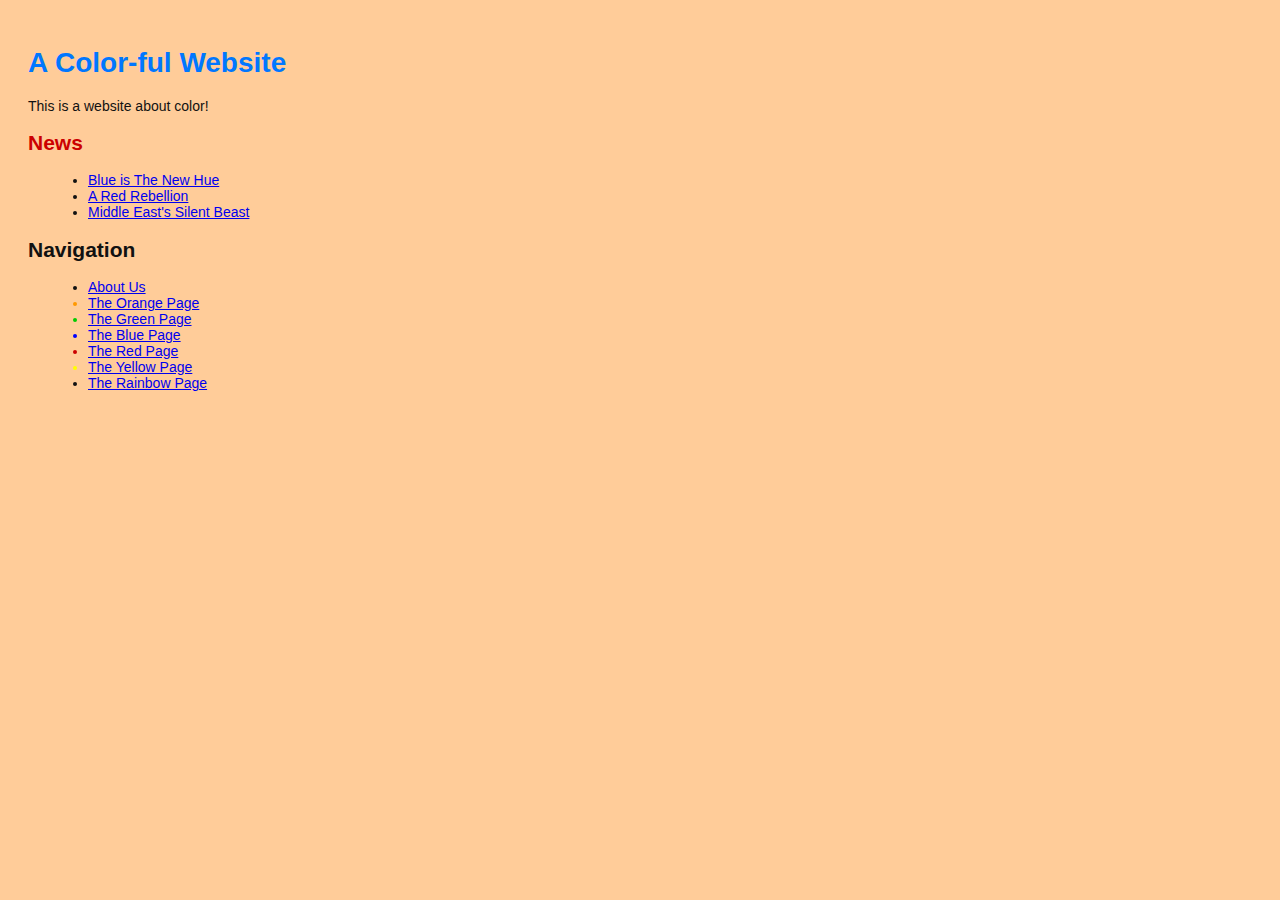
<file: index.html>
<!DOCTYPE html>
<html lang="en">
<head>
	<title>A Colorful Website</title>
	<link rel="stylesheet" href="style.css" />
	<meta charset="utf-8" />
</head>
<body>
	<h1 style="color: #07F">A Color-ful Website</h1>
	<p>This is a website about color!</p>
	
	<h2 style="color: #C00">News</h2>
	<ul>
		<li><a href="news-1.html">Blue is The New Hue</a></li>
		<li><a href="news-2.html">A Red Rebellion</a></li>
		<li><a href="news-3.html">Middle East's Silent Beast</a></li>
	</ul>
	<h2>Navigation</h2>
	<ul>
		<li>
		<a href="about/index.html">About Us</a>
		</li>
		<li style="color: #F90">
		<a href="orange.html">The Orange Page</a>
		</li>
		<li style="color: #0C0">
		<a href="green.html">The Green Page</a>
		</li>
		<li style="color: #00F">
		<a href="blue.html">The Blue Page</a>
		</li>
		<li style="color: #C00">
		<a href="Red.html">The Red Page</a>
		</li>
		<li style="color: #FF0">
		<a href="yellow.html">The Yellow Page</a>
		</li>
		<li>
		<a href="rainbow.html">The Rainbow Page</a>
		</li>
	</ul>
</body>
</html>
</file>
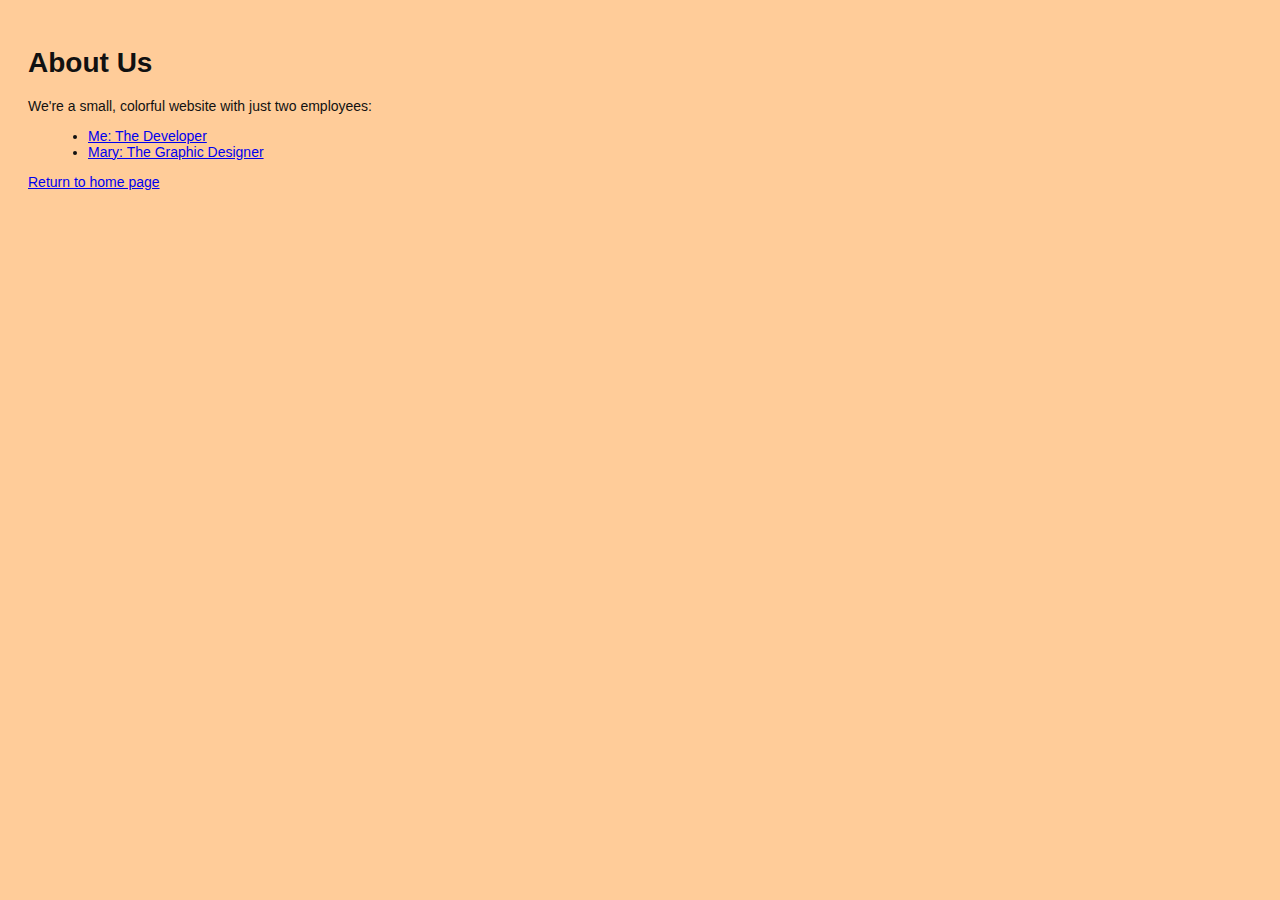
<file: about/index.html>
<!DOCTYPE html>
<html lang="en">
<head>
	<title>About Us</title>
	<link rel="stylesheet" href="..\style.css" />
	<meta charset="utf-8" />
</head>
<body>
	<h1>About Us</h1>
	<p>We're a small, colorful website with just two employees:</p>
    <ul>
        <li><a href="me.html">Me: The Developer</a></li>
        <li><a href="mary.html">Mary: The Graphic Designer</a></li>
    </ul>
	<p><a href="..\index.html">Return to home page</a></p>
</body>
</html>
</file>
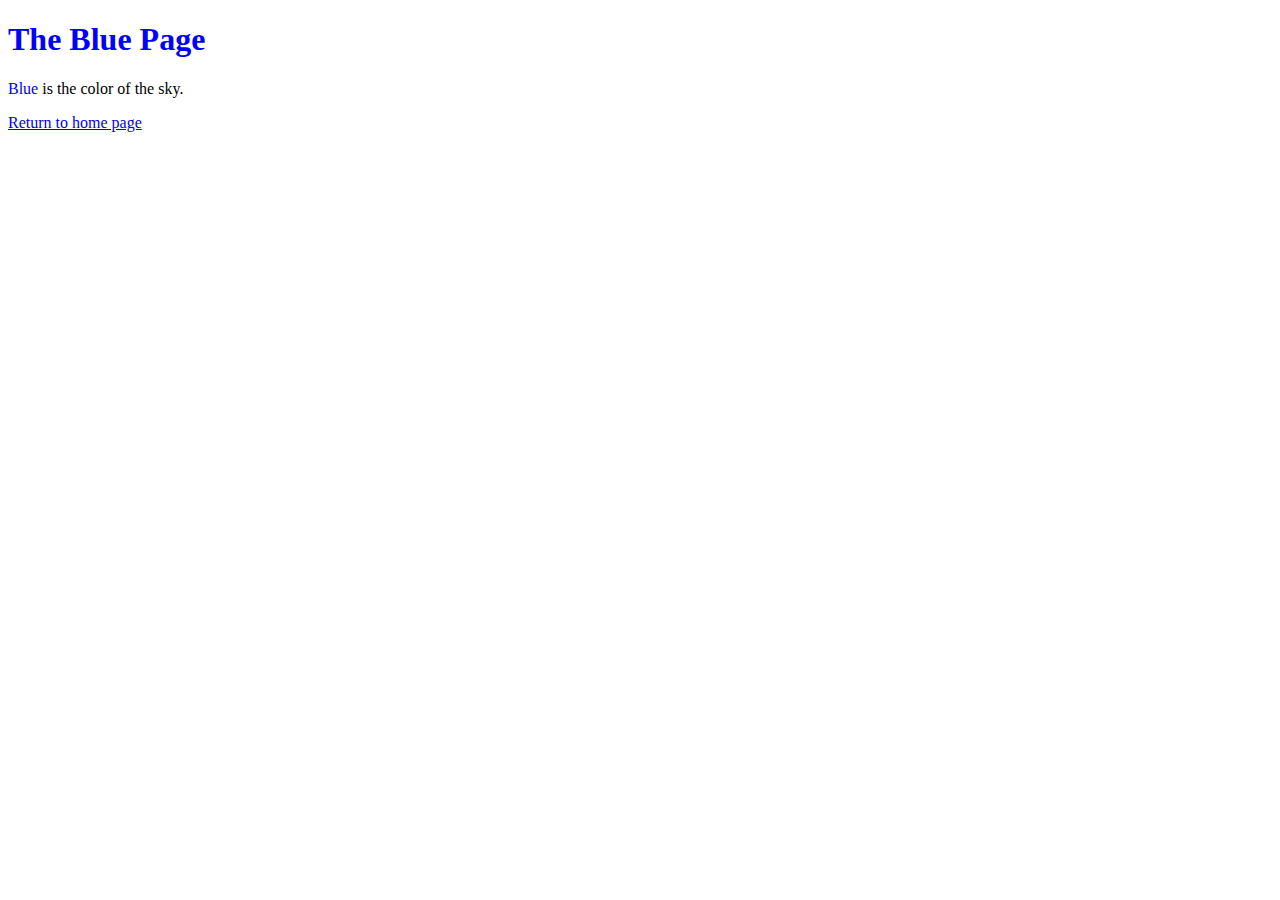
<file: blue.html>
<!DOCTYPE html>
<html lang="en">
<head>
	<title>The Blue Page</title>
	<meta charset="utf-8" />
</head>
<body>
	<h1 style="color: #00F">The Blue Page</h1>
	<p><span style="color: #00F">Blue</span> is the color of the sky.</p>
	<p><a href="index.html">Return to home page</a></p>
</body>
</html>
</file>
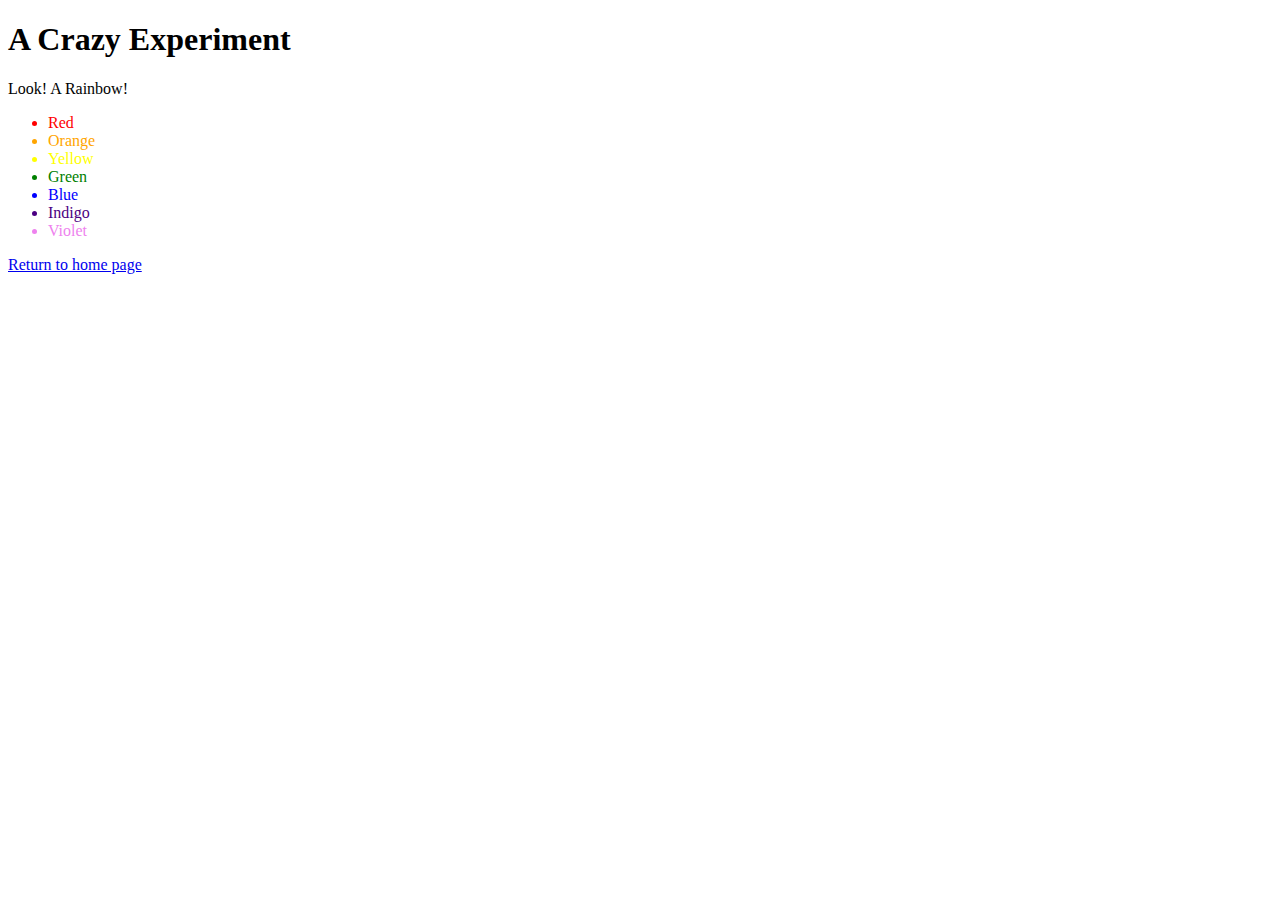
<file: crazy.html>
<!DOCTYPE html>
<html lang="en">
<head>
	<title>A Crazy Experiment</title>
	<meta charset="utf-8" />
</head>
<body>
	<h1>A Crazy Experiment</h1>
	<p>Look! A Rainbow!</p>
	<ul>
		<li style="color: red">Red</li>
		<li style="color: orange">Orange</li>
		<li style="color: yellow">Yellow</li>
		<li style="color: green">Green</li>
		<li style="color: blue">Blue</li>
		<li style="color: indigo">Indigo</li>
		<li style="color: violet">Violet</li>
	</ul>
	
	<p><a href="index.html">Return to home page</a></p>
</body>
</html>
</file>
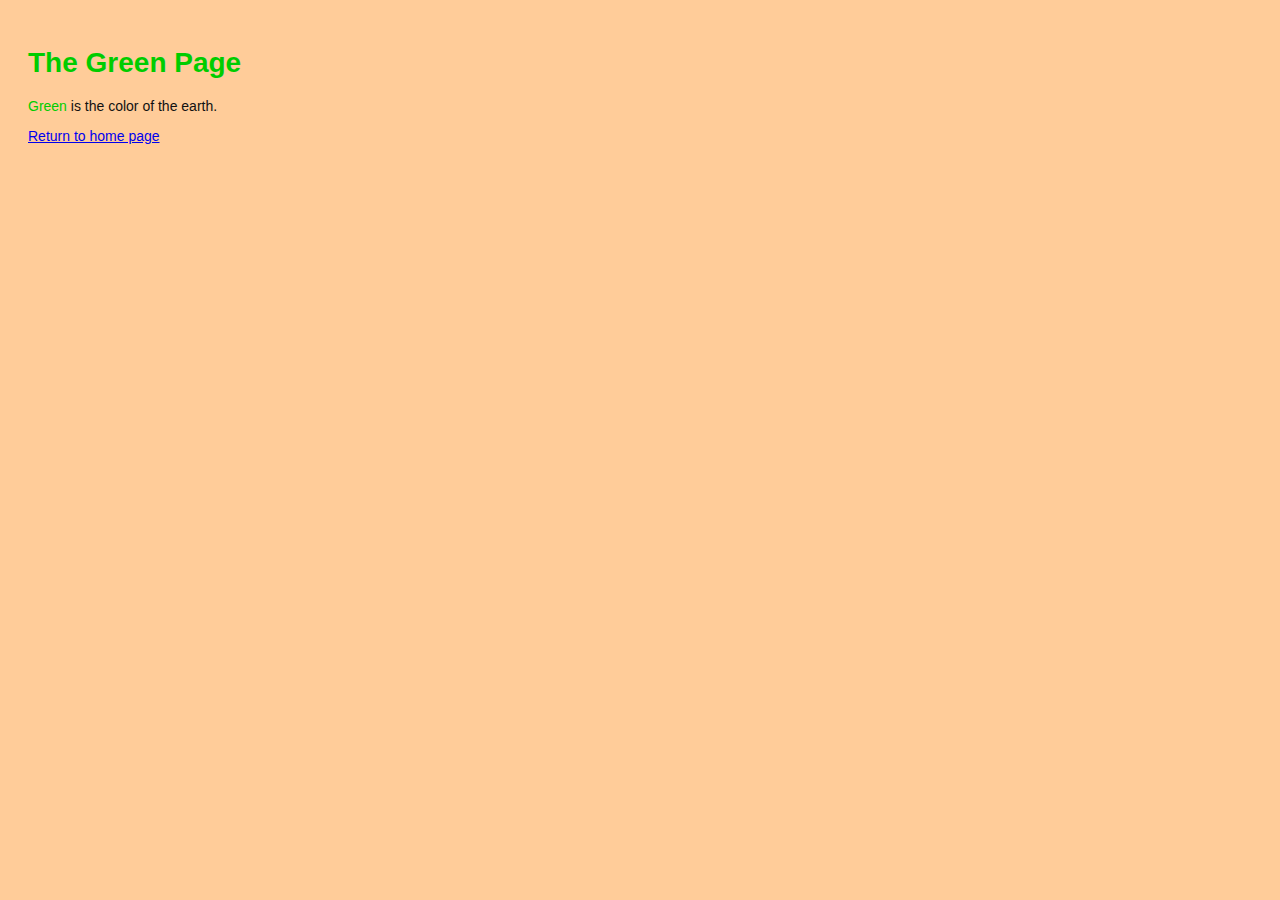
<file: green.html>
<!DOCTYPE html>
<html lang="en">
<head>
	<title>The Green Page</title>
	<link rel="stylesheet" href="style.css" />
	<meta charset="utf-8" />
</head>
<body>
	<h1 style="color: #0C0">The Green Page</h1>
	<p><span style="color: #0C0">Green</span> is the color of the earth.</p>
	<p><a href="index.html">Return to home page</a></p>
</body>
</html>
</file>
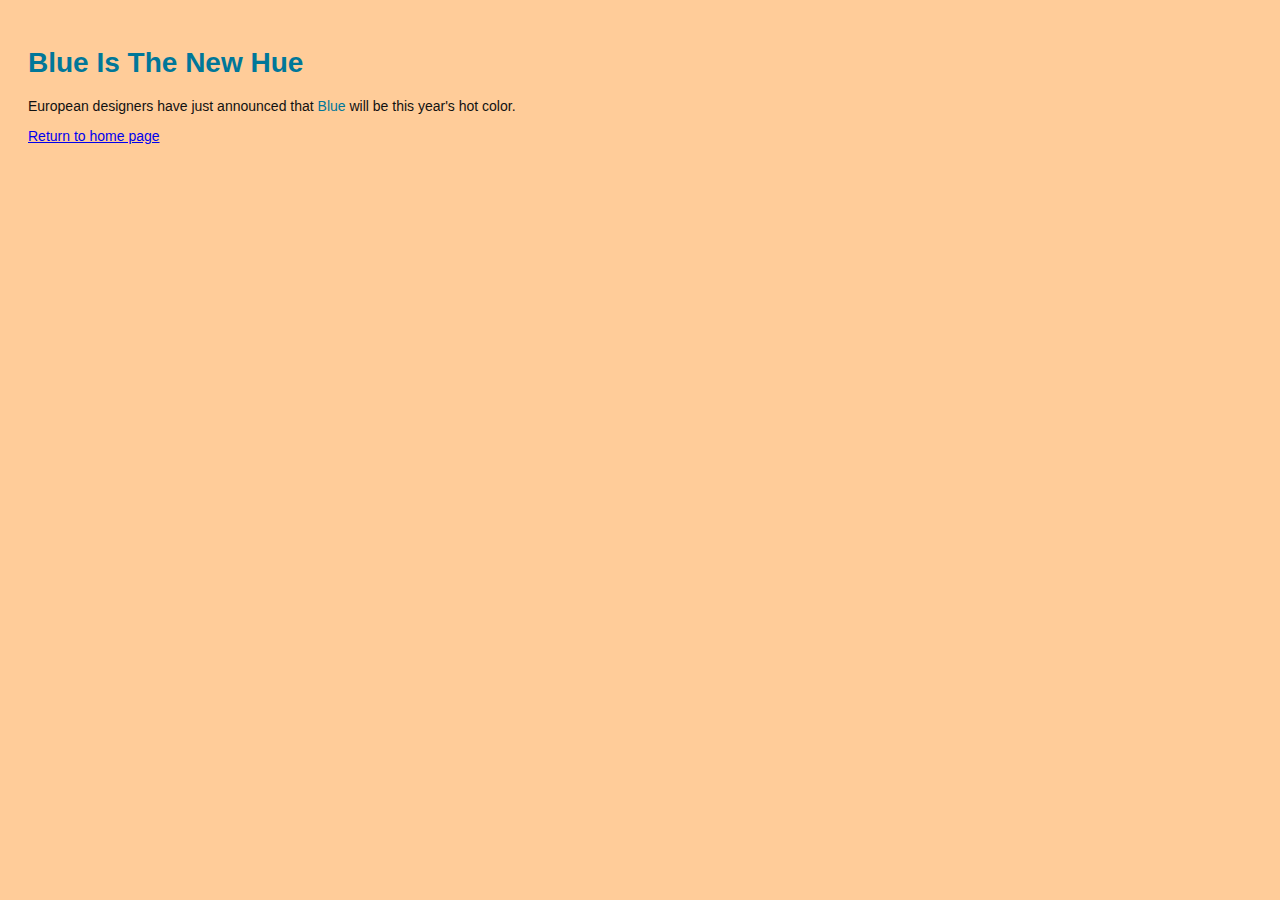
<file: news-1.html>
<!DOCTYPE html>
<html lang="en">
<head>
	<title>Blue Is The New Hue</title>
	<link rel="stylesheet" href="style.css" />
	<meta charset="utf-8" />
</head>
<body>
	<h1 style="color: #079">Blue Is The New Hue</h1>
	<p>European designers have just announced that <span style="color: #079;">Blue</span> will be this year's hot color.</p>
	<p><a href="index.html">Return to home page</a></p>
</body>
</html>
</file>
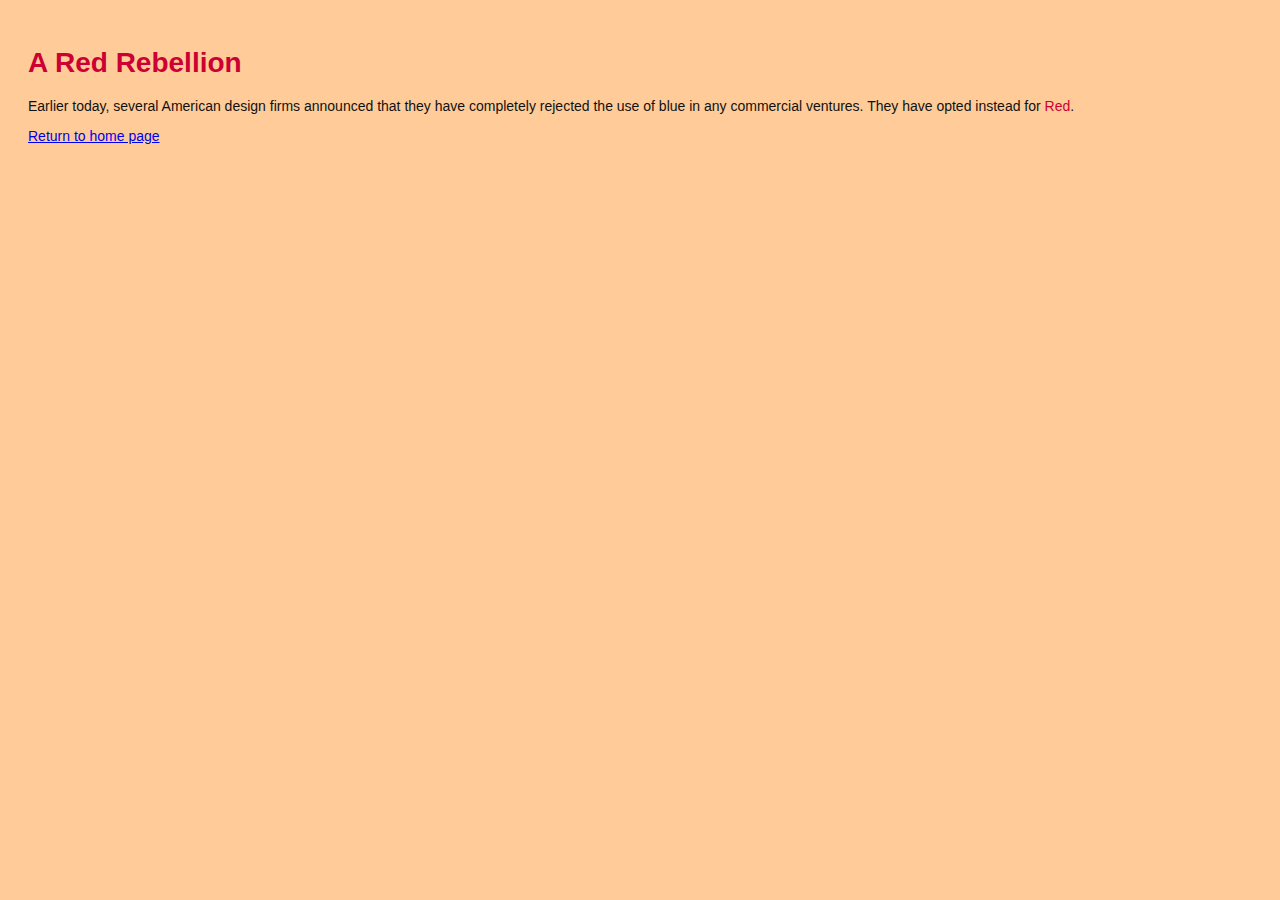
<file: news-2.html>
<!DOCTYPE html>
<html lang="en">
<head>
	<title>A Red Rebellion</title>
	<link rel="stylesheet" href="style.css" />
	<meta charset="utf-8" />
</head>
<body>
	<h1 style="color: #C03">A Red Rebellion</h1>
	<p>Earlier today, several American design firms announced that they have completely rejected the use of blue in any commercial ventures. They have opted instead for  <span style="color: #C03;">Red</span>.</p>
	<p><a href="index.html">Return to home page</a></p>
</body>
</html>
</file>
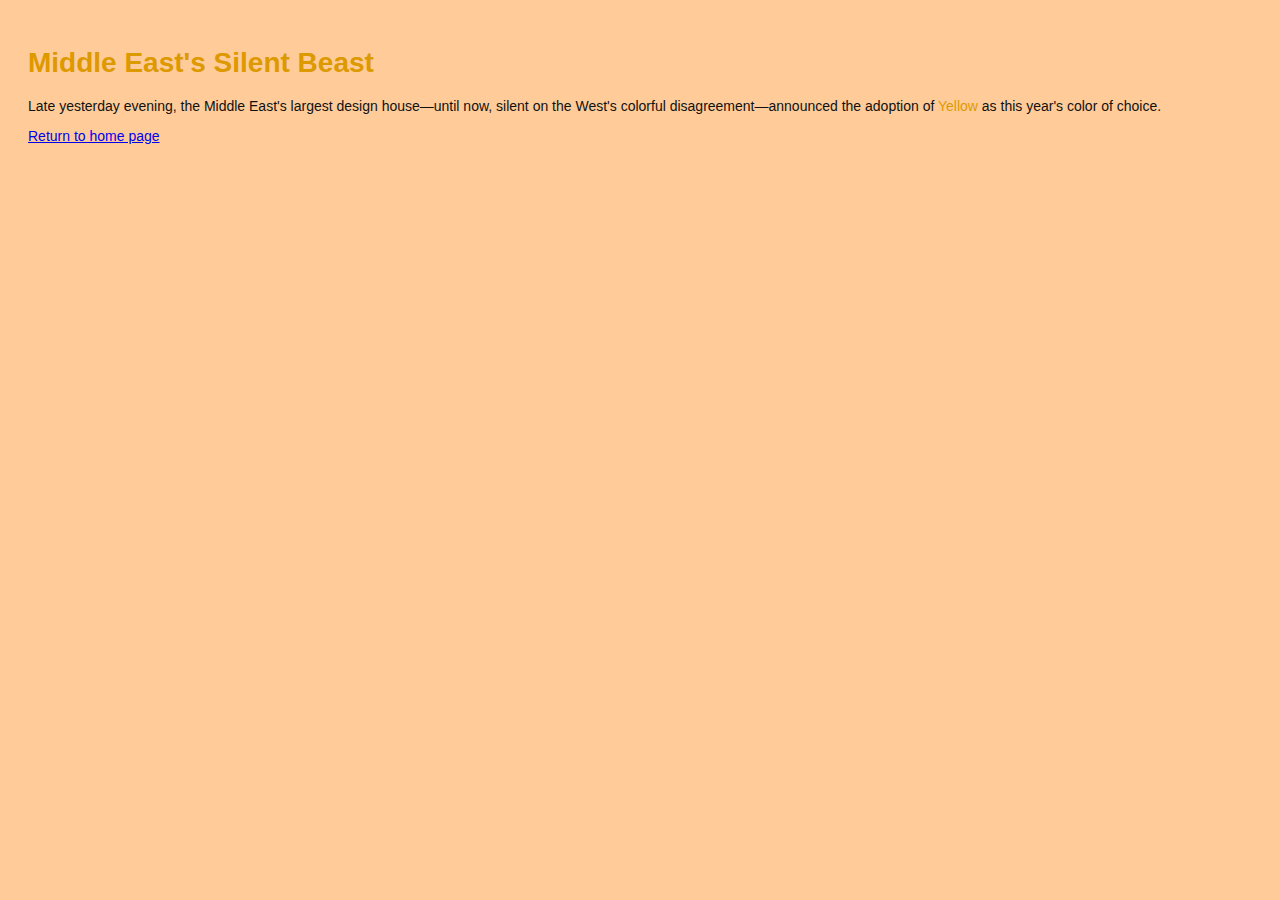
<file: news-3.html>
<!DOCTYPE html>
<html lang="en">
<head>
	<title>Middle East's Silent Beast</title>
	<link rel="stylesheet" href="style.css" />
	<meta charset="utf-8" />
</head>
<body>
	<h1 style="color: #D90">Middle East's Silent Beast</h1>
	<p>Late yesterday evening, the Middle East's largest design house&mdash;until now, 
		silent on the West's colorful disagreement&mdash;announced the adoption of 
		 <span style="color: #D90;">Yellow</span> as this year's color of choice.</p>
	<p><a href="index.html">Return to home page</a></p>
</body>
</html>
</file>
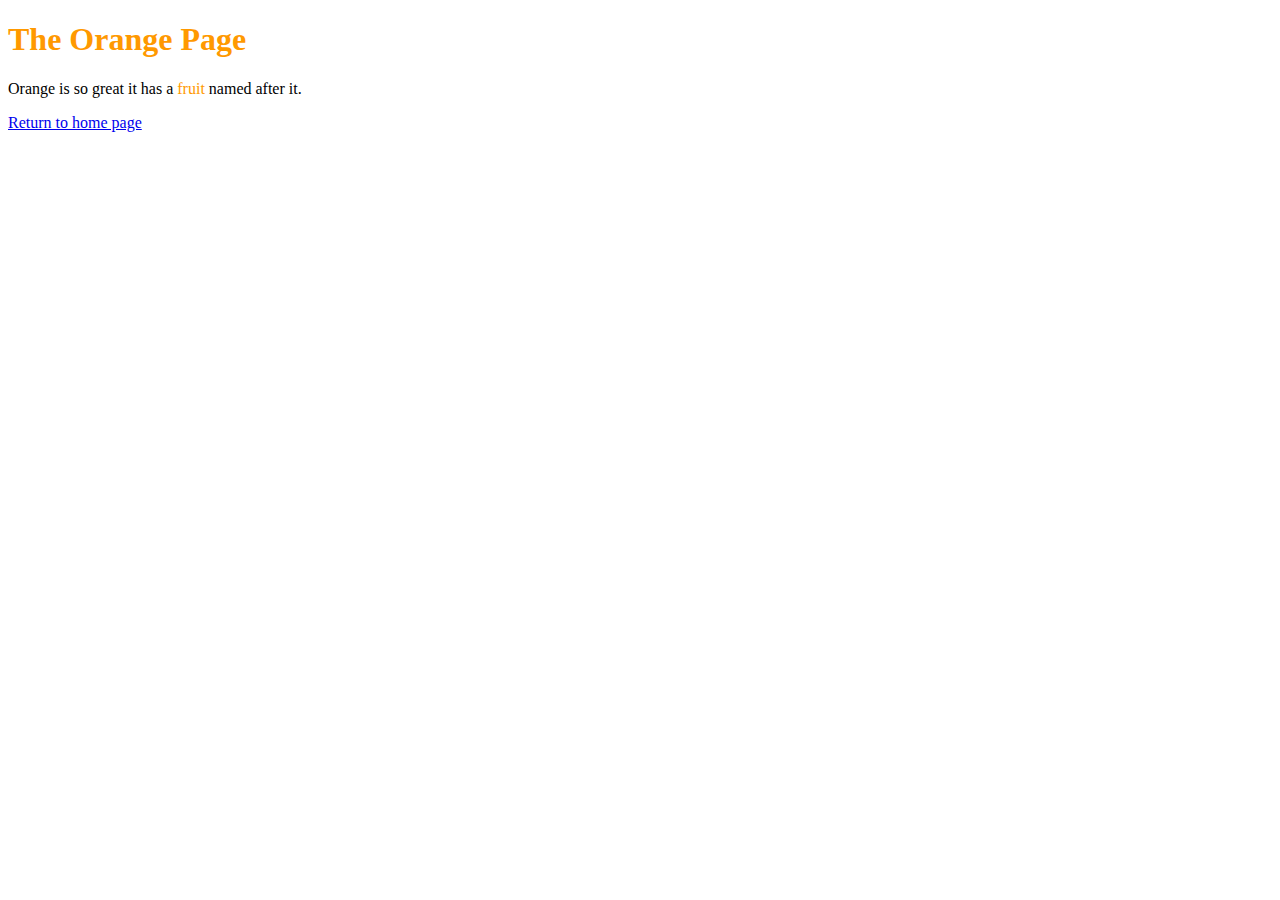
<file: orange.html>
<!DOCTYPE html>
<html lang="en">
<head>
	<title>The Orange Page</title>
	<meta charset="utf-8" />
</head>
<body>
	<h1 style="color: #F90">The Orange Page</h1>
	<p>Orange is so great it has a <span style="color: #F90">fruit</span> named after it.</p>
	<p><a href="index.html">Return to home page</a></p>
</body>
</html>
</file>
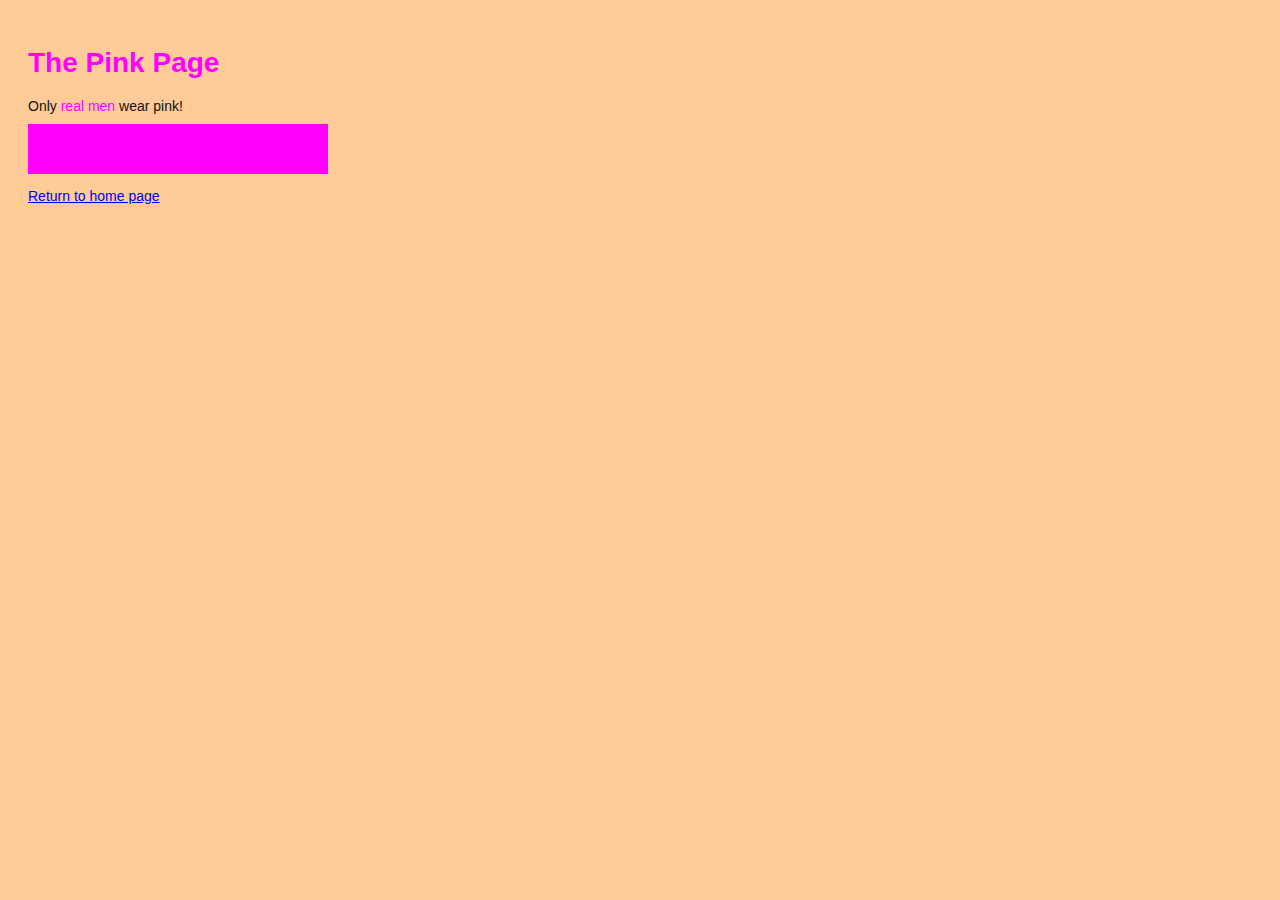
<file: pink.html>
<!DOCTYPE html>
<html lang="en">
<head>
	<title>The Pink Page</title>
	<link rel="stylesheet" href="style.css" />
	<meta charset="utf-8" />
	<style>
		div {
			width: 300px;
			height: 50px;
		}
	</style>
</head>
<body>
	<h1 style="color: #F0F">The Pink Page</h1>
	<p>Only <span style="color: #F0F">real men </span>wear pink!</p>
	<div style="background-color: #F0F;"></div>
	<p><a href="index.html">Return to home page</a></p>
</body>
</html>
</file>
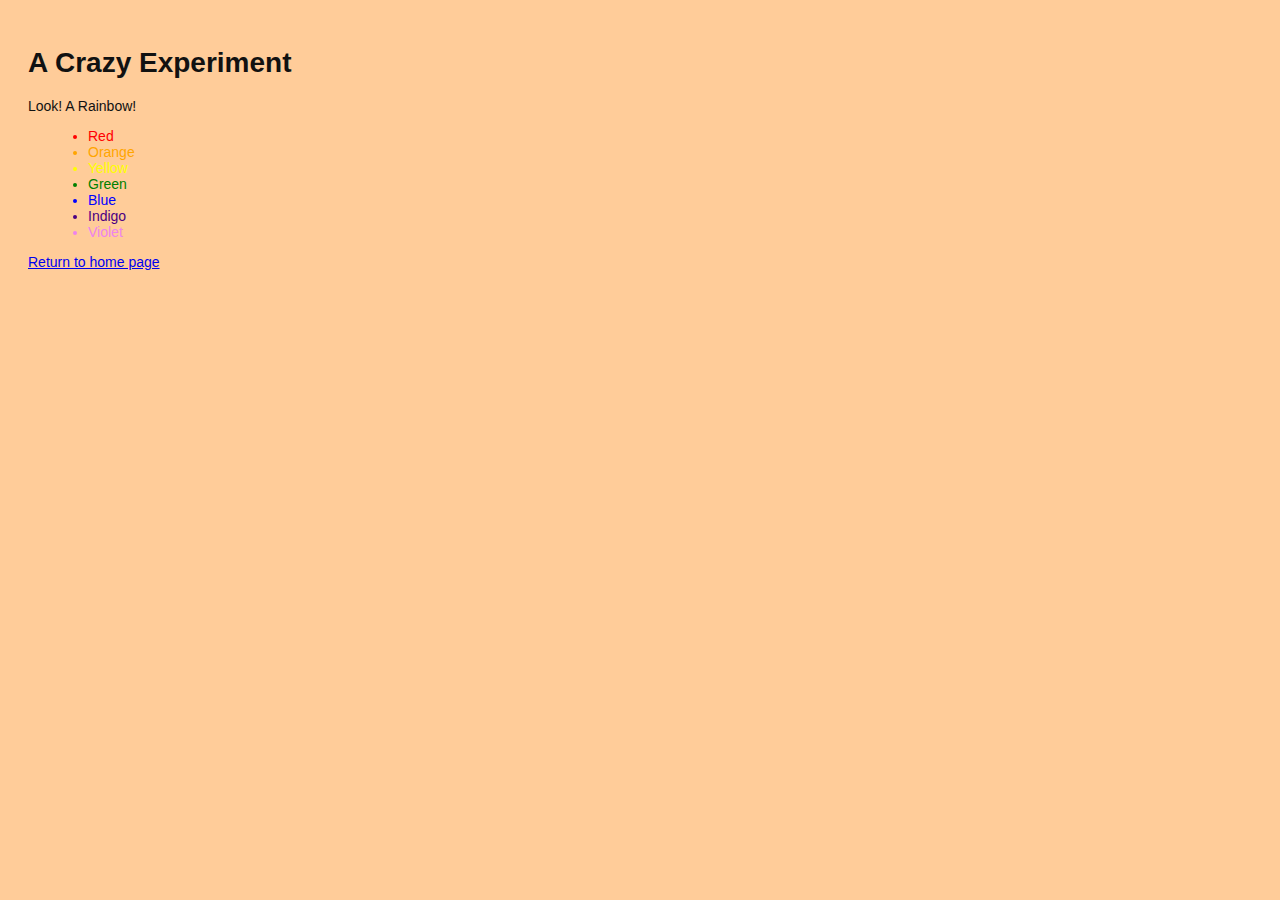
<file: rainbow.html>
<!DOCTYPE html>
<html lang="en">
<head>
	<title>A Crazy Experiment</title>
	<link rel="stylesheet" href="style.css">
	<meta charset="utf-8" />
</head>
<body>
	<h1>A Crazy Experiment</h1>
	<p>Look! A Rainbow!</p>
	<ul>
		<li style="color: red">Red</li>
		<li style="color: orange">Orange</li>
		<li style="color: yellow">Yellow</li>
		<li style="color: green">Green</li>
		<li style="color: blue">Blue</li>
		<li style="color: indigo">Indigo</li>
		<li style="color: violet">Violet</li>
	</ul>
	
	<p><a href="index.html">Return to home page</a></p>
</body>
</html>
</file>
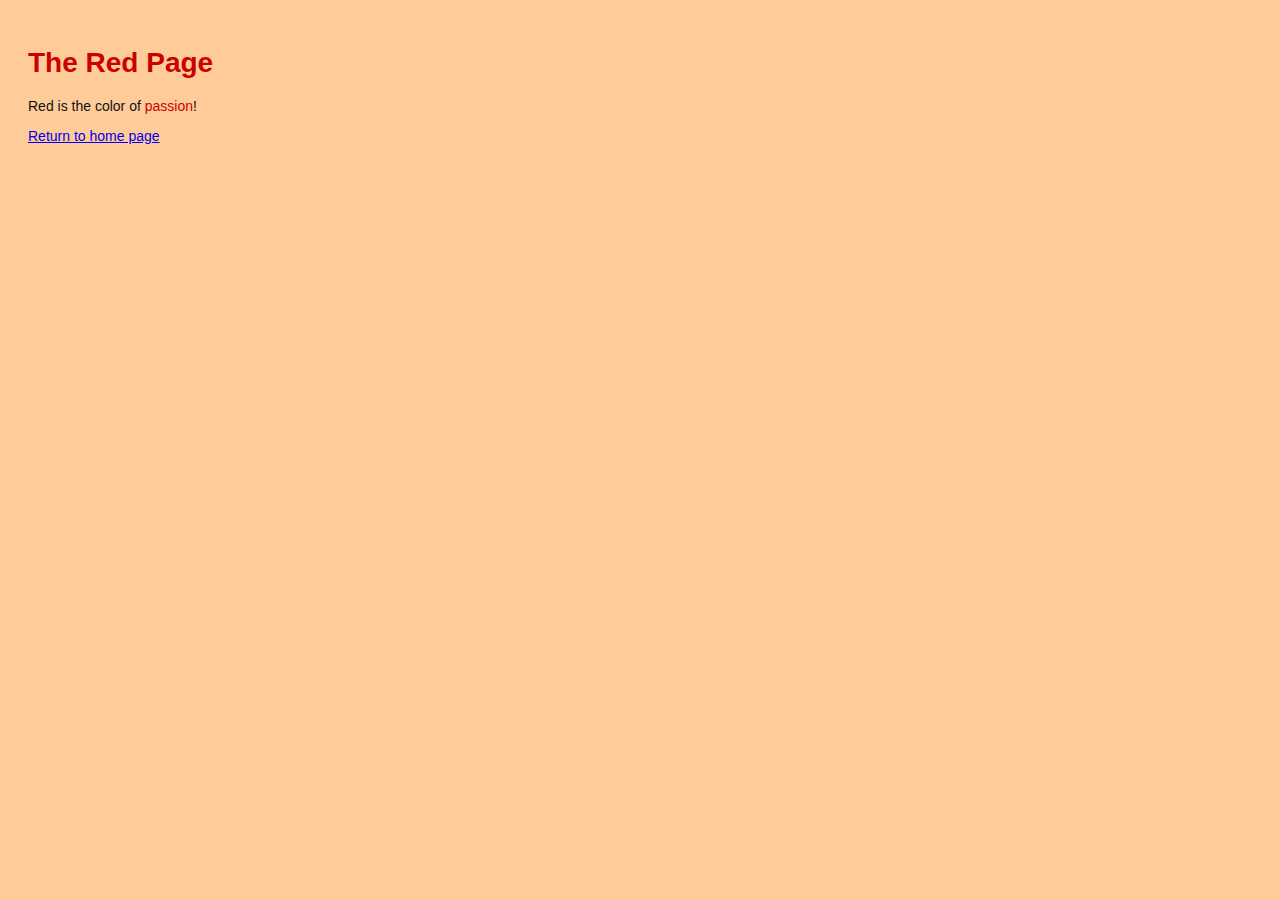
<file: red.html>
<!DOCTYPE html>
<html lang="en">
<head>
	<title>The Red Page</title>
	<link rel="stylesheet" href="style.css" />
	<meta charset="utf-8" />
</head>
<body>
	<h1 style="color: #C00">The Red Page</h1>
	<p>Red is the color of <span style="color: #C00">passion</span>!</p>
	<p><a href="index.html">Return to home page</a></p>
</body>
</html>
</file>
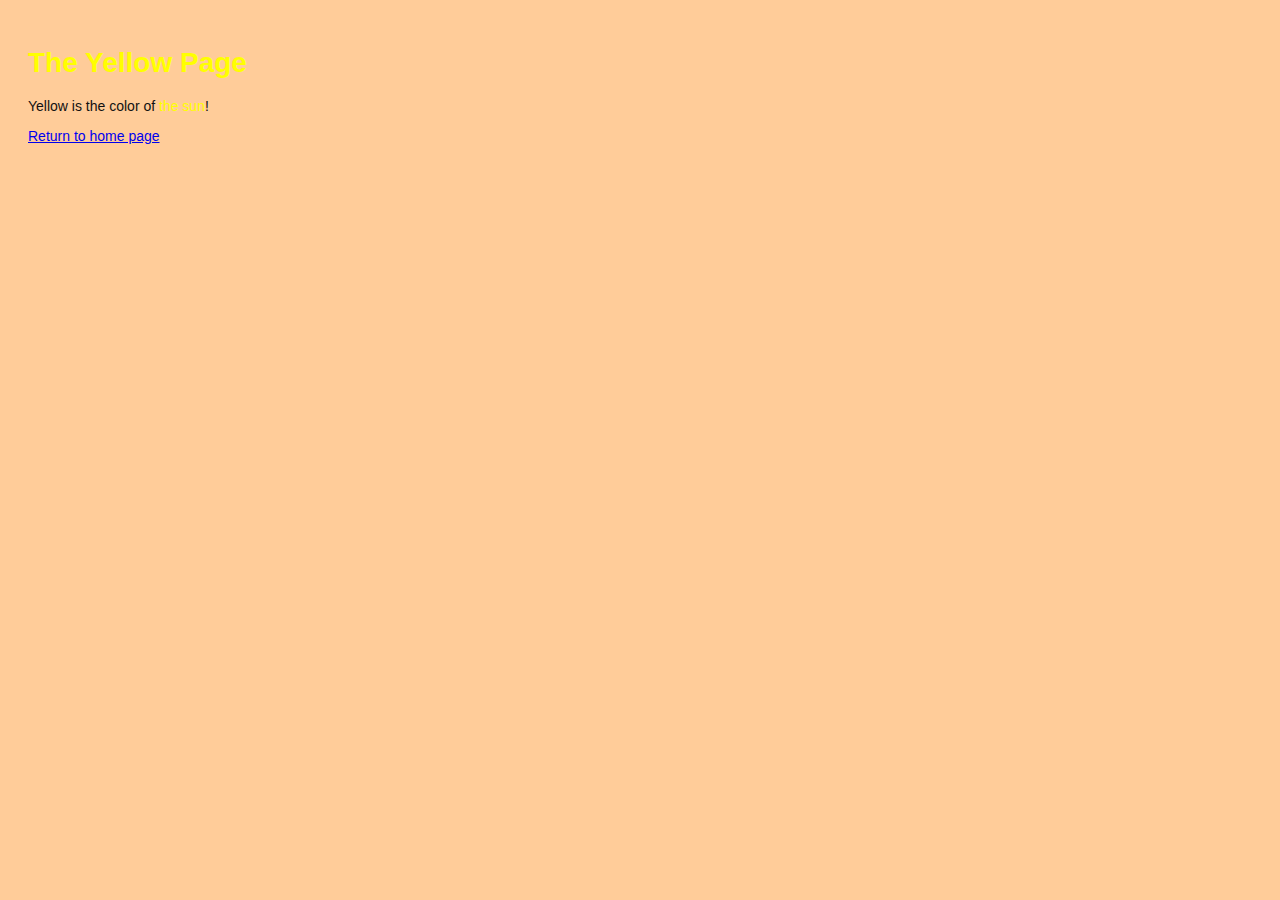
<file: yellow.html>
<!DOCTYPE html>
<html lang="en">
<head>
	<title>The Yellow Page</title>
	<link rel="stylesheet" href="style.css" />
	<meta charset="utf-8" />
</head>
<body>
	<h1 style="color: #FF0">The Yellow Page</h1>
	<p>Yellow is the color of <span style="color: #FF0">the sun</span>!</p>
	<p><a href="index.html">Return to home page</a></p>
</body>
</html>
</file>
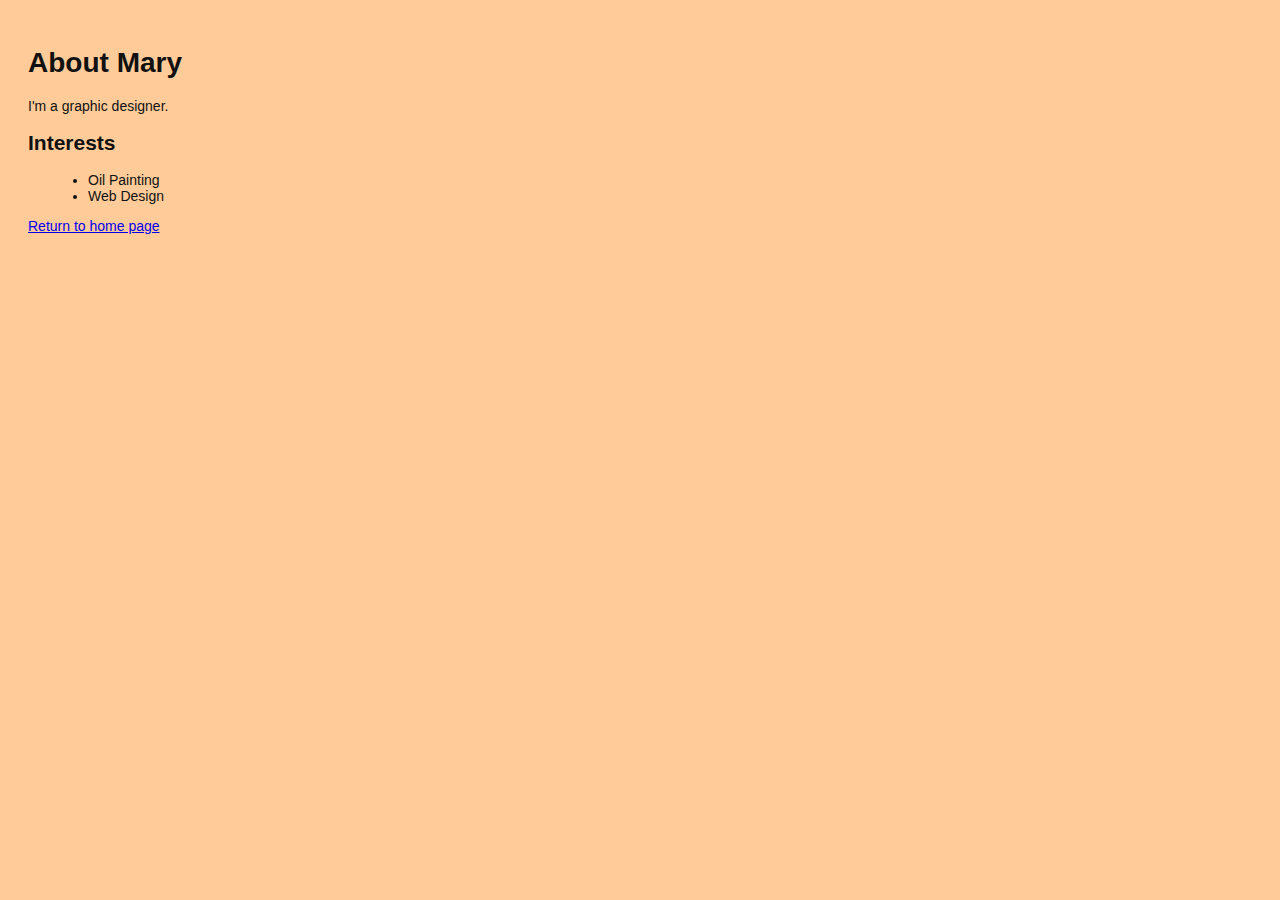
<file: about/mary.html>
<!DOCTYPE html>
<html lang="en">
<head>
	<title>About Mary</title>
	<link rel="stylesheet" href="..\style.css" />
	<meta charset="utf-8" />
</head>
<body>
	<h1>About Mary</h1>
	<p>I'm a graphic designer.</p>
    <h2>Interests</h2>
    <ul>
		<li>Oil Painting</li>
		<li>Web Design</li>
	</ul>
	<p><a href="index.html">Return to home page</a></p>
</body>
</html>
</file>
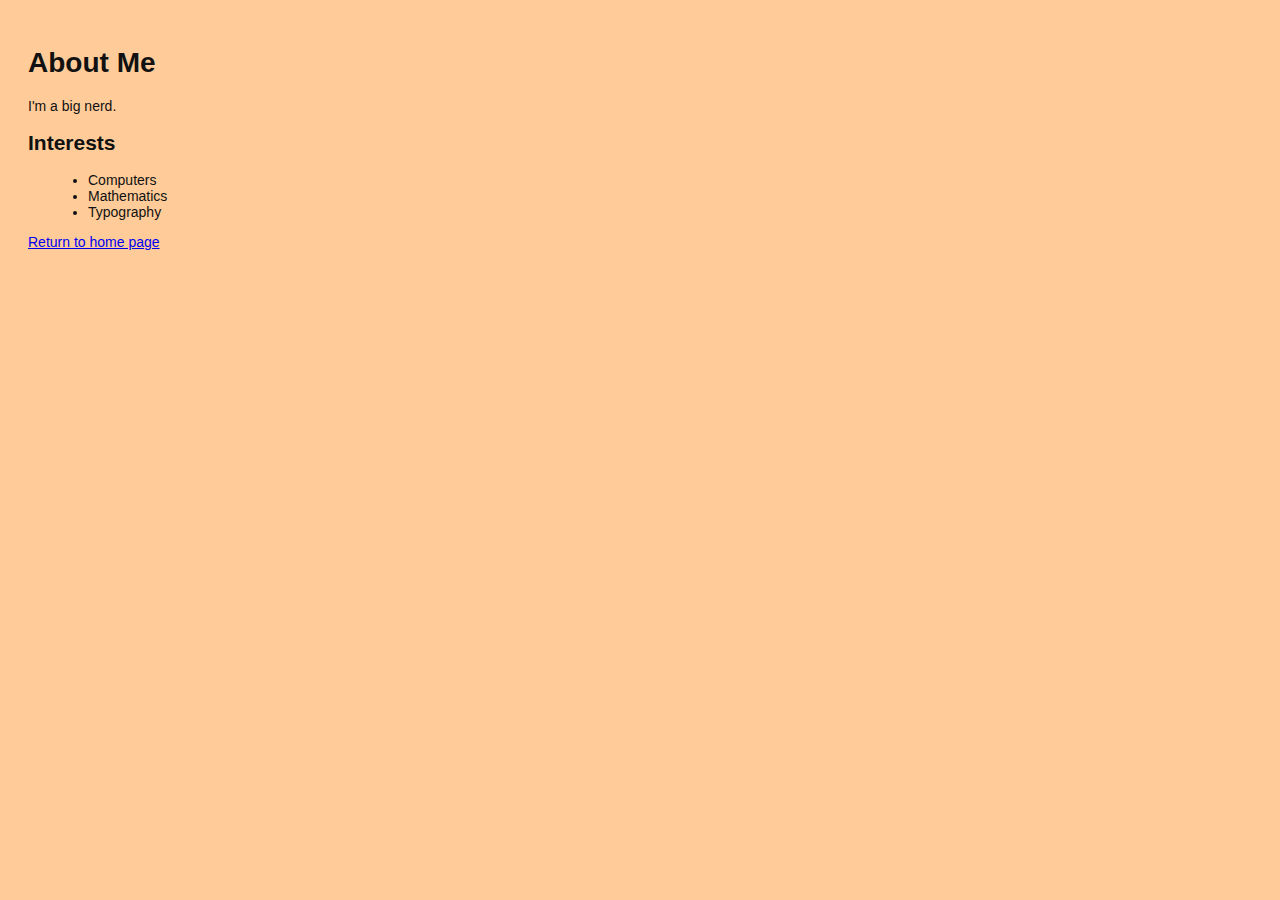
<file: about/me.html>
<!DOCTYPE html>
<html lang="en">
<head>
	<title>About Me</title>
	<link rel="stylesheet" href="..\style.css" />
	<meta charset="utf-8" />
</head>
<body>
	<h1>About Me</h1>
	<p>I'm a big nerd.</p>
    <h2>Interests</h2>
    <ul>
		<li>Computers</li>
		<li>Mathematics</li>
		<li>Typography</li>
	</ul>
	<p><a href="index.html">Return to home page</a></p>
</body>
</html>
</file>
<file: style.css>
body {
		padding: 20px;
		font-family: Verdana, Arial, Helvetica, sans-serif;
		font-size: 14px;
		color: #111;
		background-color: #ffcc99;
}
p, ul {
	margin-bottom: 10px;
}
ul {
	margin-left: 20px;
}
</file>
